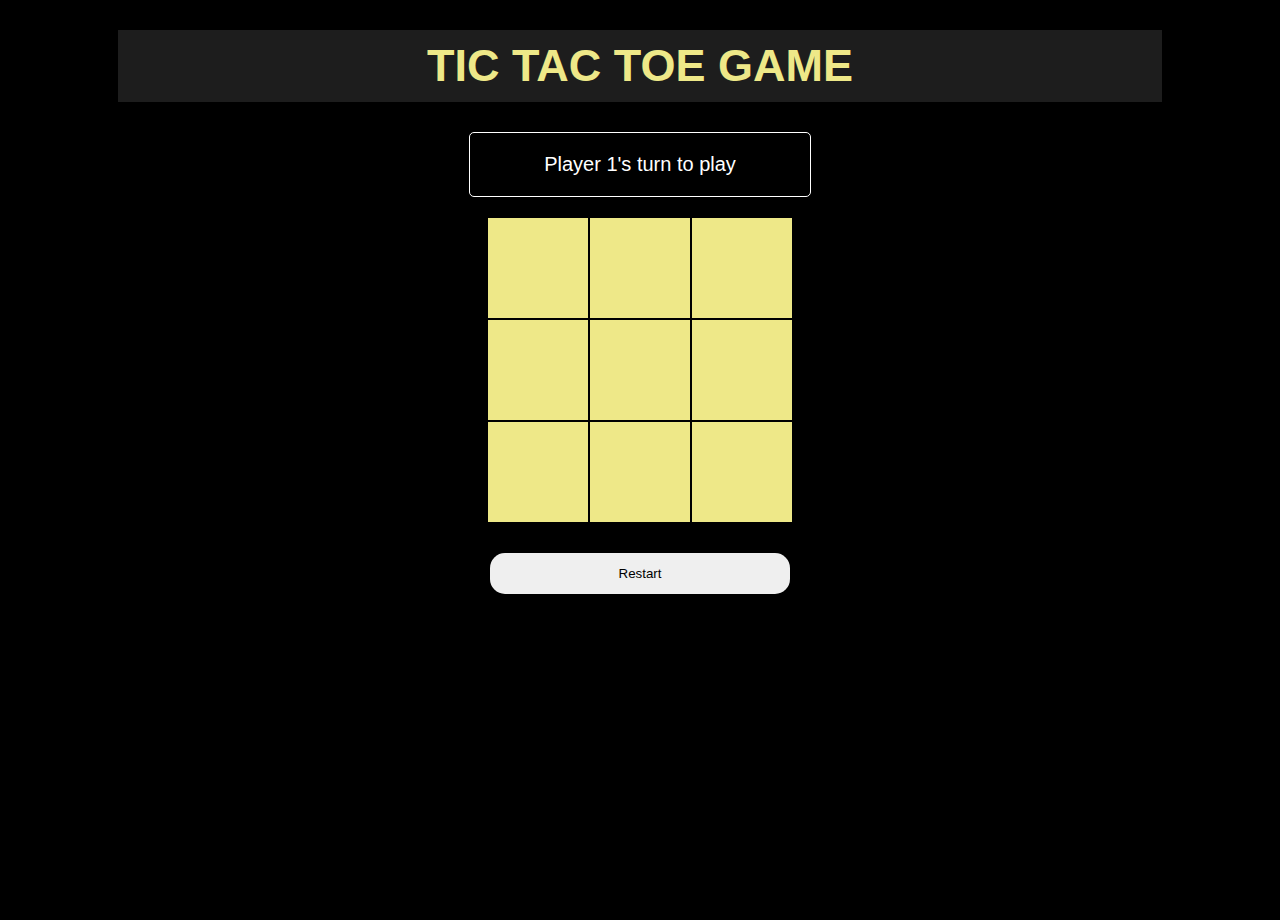
<file: index.html>
<!DOCTYPE html>
<html lang="en">
<head>
    <meta charset="UTF-8">
    <meta name="viewport" content="width=device-width, initial-scale=1.0">
    <title>Document</title>
    <link rel="stylesheet" href="style.css">
</head>
<body>
    <div id="container">
        <h1 id="title">
            TIC TAC TOE GAME
        </h1>
         <p id="display"></p>
        <div class="row">
            <button class="box" id="one"></button>
            <button class="box" id="two"></button>
            <button class="box" id="three"></button>
        </div>
        <div class="row">
            <button class="box" id="four"></button>
            <button class="box" id="five"></button>
            <button class="box" id="six"></button>
        </div>
        <div class="row">
            <button class="box" id="seven"></button>
            <button class="box" id="eight"></button>
            <button class="box" id="nine"></button>
        </div>
        <div>
            <button id="controlBtn">Restart</button>
        </div>
    </div>
    <script src="script.js"></script>
    <script src="functions.js"></script>
</body>
</html>
</file>
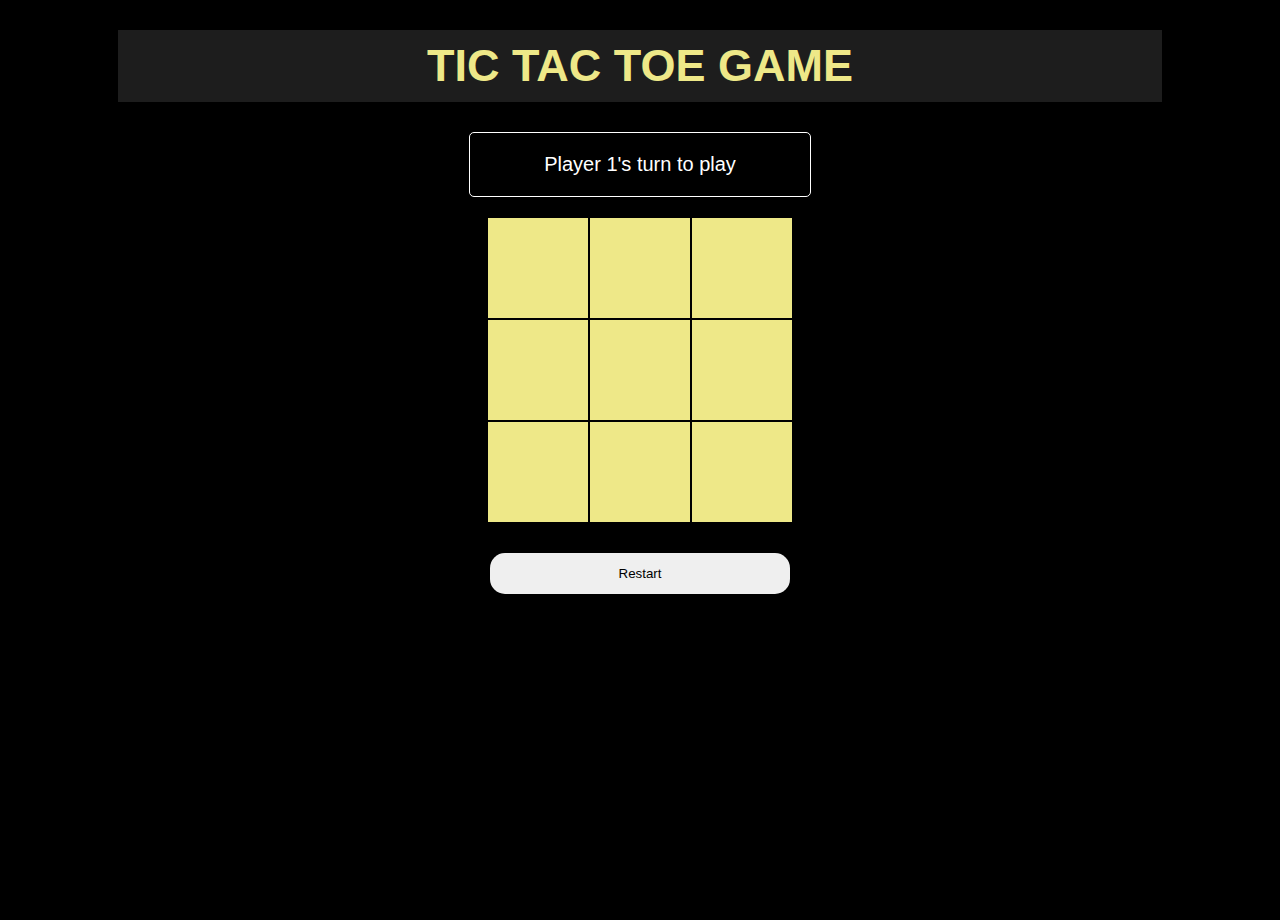
<file: tic.html>
<!DOCTYPE html>
<html lang="en">
<head>
    <meta charset="UTF-8">
    <meta name="viewport" content="width=device-width, initial-scale=1.0">
    <title>Document</title>
    <link rel="stylesheet" href="tac.css">
</head>
<body>
    <div id="container">
        <h1 id="title">
            TIC TAC TOE GAME
        </h1>
         <p id="display"></p>
        <div class="row">
            <button class="box" id="one"></button>
            <button class="box" id="two"></button>
            <button class="box" id="three"></button>
        </div>
        <div class="row">
            <button class="box" id="four"></button>
            <button class="box" id="five"></button>
            <button class="box" id="six"></button>
        </div>
        <div class="row">
            <button class="box" id="seven"></button>
            <button class="box" id="eight"></button>
            <button class="box" id="nine"></button>
        </div>
        <div>
            <button id="controlBtn">Restart</button>
        </div>
    </div>
    <script src="script.js"></script>
    <script src="functions.js"></script>
</body>
</html>
</file>
<file: style.css>
/* body{
    padding: 0px;
    margin: 0px;
    font-family: sans-serif;
}

#container{
    display: flex;
    padding-top: 20px;
    align-items: center;
    flex-direction: column;
    min-width: 100vw;
    min-height: 100vh;
    background-color: black;
    background-position: left;
    background-repeat: no-repeat;
    background-size: cover;
}

#tittle{
    font-size: 45px;
    background-color: #1d1d1d;
    color: #eee888;
    min-width: 80vw;
    margin: 10px;
    padding: 10px;
    text-align: center;
}

#display{
    min-width: 300px;
    border: 1px solid white;
    border-radius: 5px;
    font-size: 20px;
    padding: 20px;
    color: white;
    text-align: center;
}

.row{
    display: flex;
}
.box{
    height: 100px;
    width: 100px;
    margin: 1px;
    border: 0px;
    font-size: 50px;
    font-weight: bolder;
    background-color: #eee888;
}
#controlBtn{
    margin: 30px 10px 10px 10px;
    padding: 13px;
    min-width: 300px;
    border: 0px;
    border-radius: 5px;
} */






body {
    padding: 0px;
    margin: 0px;
    font-family: sans-serif;
}

#container {
    display: flex;
    padding-top: 20px;
    align-items: center;
    flex-direction: column;
    min-width: 100vw;
    min-height: 100vh;
    background-color: black;
    background-position: left;
    background-repeat: no-repeat;
    background-size: cover;
}

#title {
    font-size: 45px;
    background-color: #1d1d1d;
    color: #eee888;
    min-width: 80vw;
    margin: 10px;
    padding: 10px;
    text-align: center;
}

#display {
    min-width: 300px;
    border: 1px solid white;
    border-radius: 5px;
    font-size: 20px;
    padding: 20px;
    color: white;
    text-align: center;
}

.row {
    display: flex;
}

.box {
    height: 100px;
    width: 100px;
    margin: 1px;
    border: 0px;
    font-size: 50px;
    font-size: bolder;
    background-color: #eee888;
}

#controlBtn {
    margin: 30px 10px 10px 10px;
    padding: 13px;
    min-width: 300px;
    border: 0;
    border-radius: 15px;
}
</file>
<file: tac.css>
/* body{
    padding: 0px;
    margin: 0px;
    font-family: sans-serif;
}

#container{
    display: flex;
    padding-top: 20px;
    align-items: center;
    flex-direction: column;
    min-width: 100vw;
    min-height: 100vh;
    background-color: black;
    background-position: left;
    background-repeat: no-repeat;
    background-size: cover;
}

#tittle{
    font-size: 45px;
    background-color: #1d1d1d;
    color: #eee888;
    min-width: 80vw;
    margin: 10px;
    padding: 10px;
    text-align: center;
}

#display{
    min-width: 300px;
    border: 1px solid white;
    border-radius: 5px;
    font-size: 20px;
    padding: 20px;
    color: white;
    text-align: center;
}

.row{
    display: flex;
}
.box{
    height: 100px;
    width: 100px;
    margin: 1px;
    border: 0px;
    font-size: 50px;
    font-weight: bolder;
    background-color: #eee888;
}
#controlBtn{
    margin: 30px 10px 10px 10px;
    padding: 13px;
    min-width: 300px;
    border: 0px;
    border-radius: 5px;
} */






body {
    padding: 0px;
    margin: 0px;
    font-family: sans-serif;
}

#container {
    display: flex;
    padding-top: 20px;
    align-items: center;
    flex-direction: column;
    min-width: 100vw;
    min-height: 100vh;
    background-color: black;
    background-position: left;
    background-repeat: no-repeat;
    background-size: cover;
}

#title {
    font-size: 45px;
    background-color: #1d1d1d;
    color: #eee888;
    min-width: 80vw;
    margin: 10px;
    padding: 10px;
    text-align: center;
}

#display {
    min-width: 300px;
    border: 1px solid white;
    border-radius: 5px;
    font-size: 20px;
    padding: 20px;
    color: white;
    text-align: center;
}

.row {
    display: flex;
}

.box {
    height: 100px;
    width: 100px;
    margin: 1px;
    border: 0px;
    font-size: 50px;
    font-size: bolder;
    background-color: #eee888;
}

#controlBtn {
    margin: 30px 10px 10px 10px;
    padding: 13px;
    min-width: 300px;
    border: 0;
    border-radius: 15px;
}
</file>
